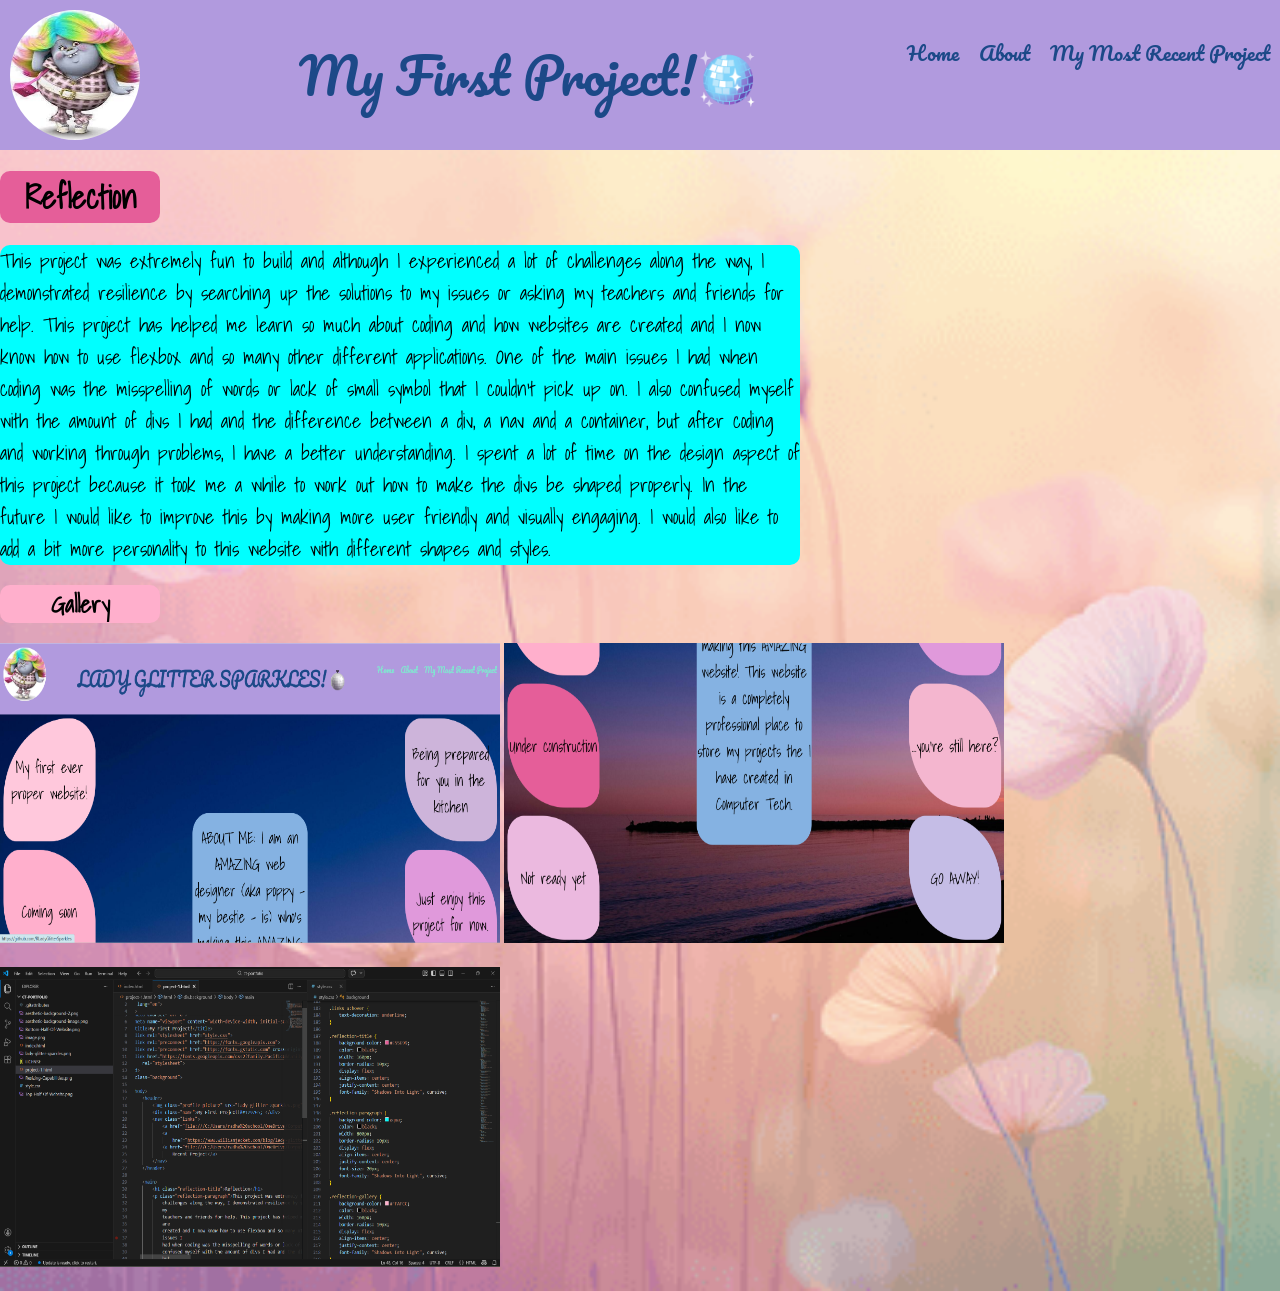
<file: project-1.html>
<!DOCTYPE html>
<html lang="en">

<head>
    <meta charset="UTF-8">
    <meta name="viewport" content="width=device-width, initial-scale=1.0">
    <title>My First Project!</title>
    <link rel="stylesheet" href="style.css">
    <link rel="preconnect" href="https://fonts.googleapis.com">
    <link rel="preconnect" href="https://fonts.gstatic.com" crossorigin>
    <link href="https://fonts.googleapis.com/css2?family=Pacifico&family=Shadows+Into+Light&display=swap"
        rel="stylesheet">
</head>
<div class="background">

    <body>
        <header>
            <img class="profile-picture" src="lady-glitter-sparkles.png" alt="Profile Picture Of Lady Glitter Sparkles">
            <div class="name">My First Project!&#129705; </div>
            <nav class="links">
                <a href="https://rladyglittersparkles.github.io/ct-portfolio/">Home</a>
                <a
                    href="https://www.williamjacket.com/blog/lady-glitter-sparkles-trolls-bridget/?srsltid=AfmBOor4QtBbRA3HBqJDfy9pSIqrzhaN39aPMHDauVfenh4LlJXzQMkb">About</a>
                <a href="./project-3.html">My Most
                    Recent Project</a>
            </nav>
        </header>

        <main>
            <h1 class="reflection-title">Reflection</h1>
            <p class="reflection-paragraph">This project was extremely fun to build and although I experienced a lot of
                challenges along the way, I demonstrated resilience by searching up the solutions to my issues or asking
                my teachers and friends for help. This project has helped me learn so much about coding and how websites
                are created and I now know how to use flexbox and so many other different applications. One of the main
                issues I had when coding was the misspelling of words or lack of small symbol that I couldn't pick up
                on. I also confused myself with the amount of divs I had and the difference between a div, a nav and a
                container, but after coding and working through problems, I have a better understanding. I spent a lot
                of time on the design aspect of this project because it took me a while to work out how to make the divs
                be shaped properly. In the future I would like to improve this by making more user friendly and visually
                engaging. I would also like to add a bit more personality to this website with different shapes and
                styles. </p>
            <h2 class="reflection-gallery">Gallery</h2>
            <img class="gallery" src="Top-Half-Of-Website.png" alt="The top half of the homescreen.">
            <img class="gallery" src="Bottom-Half-Of-Website.png" alt="The bottom half of the homescreen.">
            <img class="gallery" src="Screenshot 2026-03-31 084133.png" alt="The coding to create the website.">

        </main>

    </body>
</div>
</file>
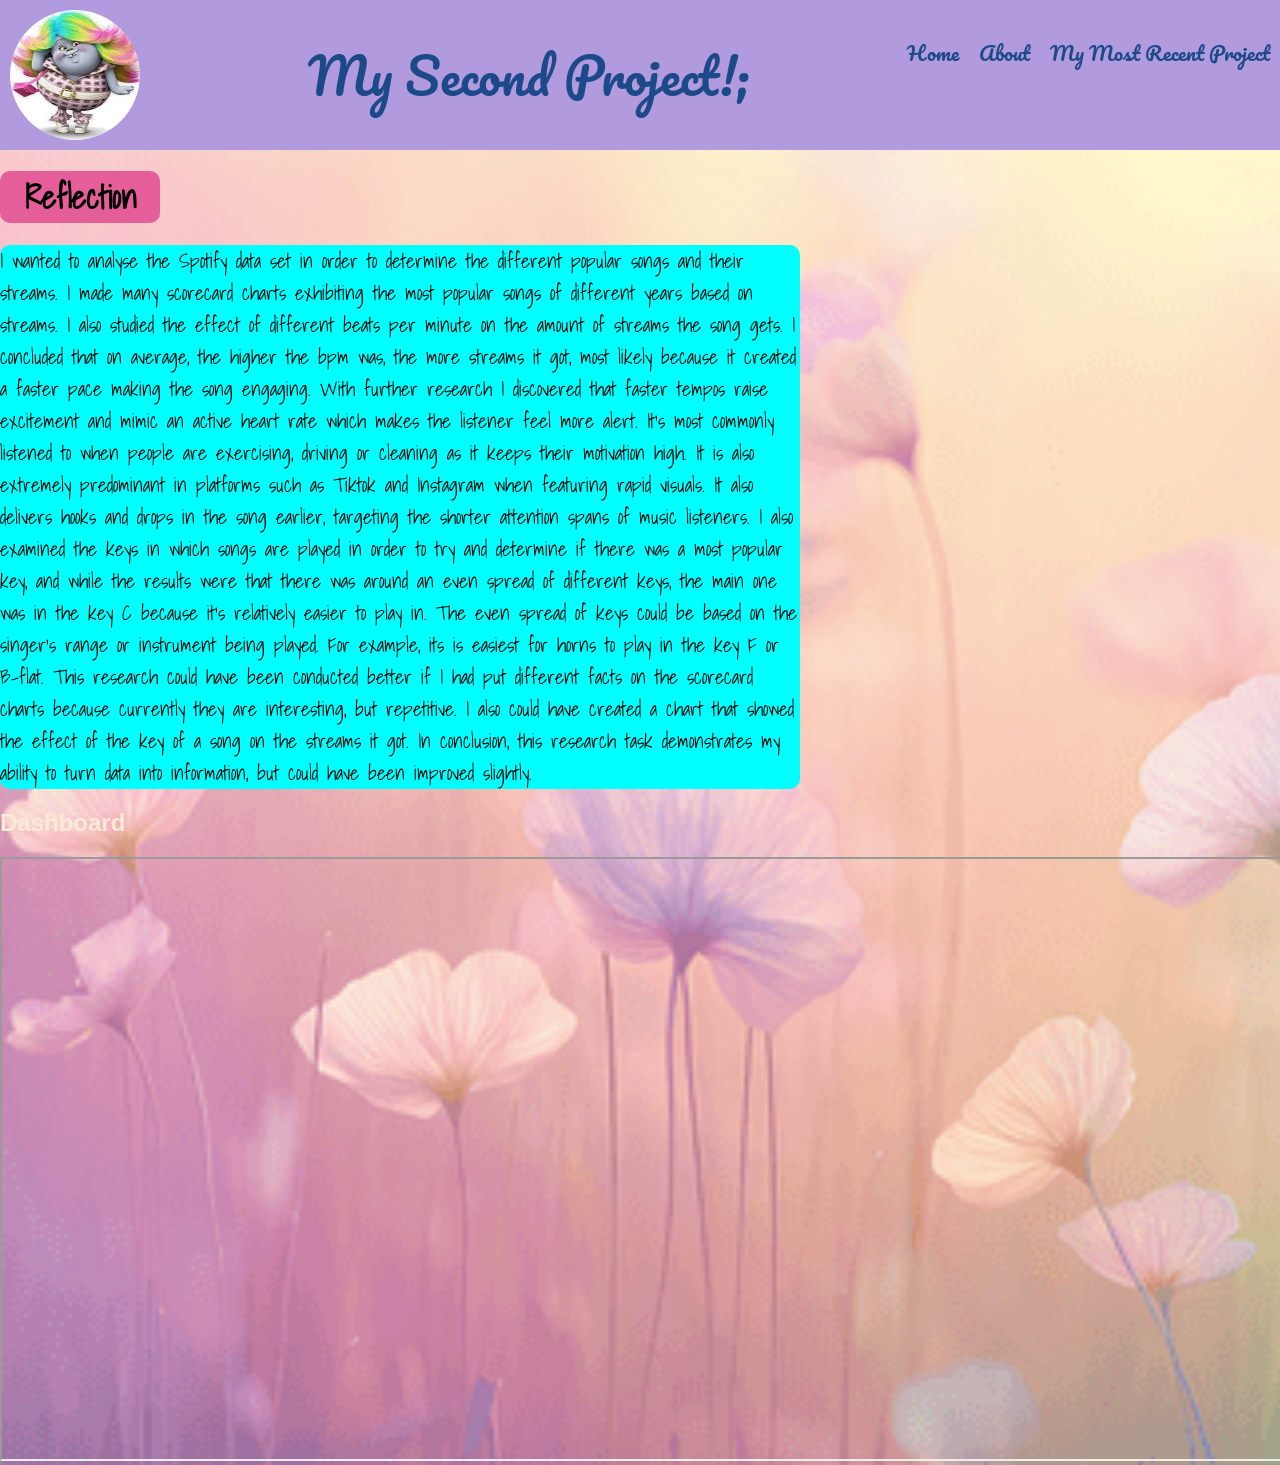
<file: project-2.html>
<!DOCTYPE html>
<html lang="en">

<head>
    <meta charset="UTF-8">
    <meta name="viewport" content="width=device-width, initial-scale=1.0">
    <title>My Second Project!</title>
    <link rel="stylesheet" href="style.css">
    <link rel="preconnect" href="https://fonts.googleapis.com">
    <link rel="preconnect" href="https://fonts.gstatic.com" crossorigin>
    <link href="https://fonts.googleapis.com/css2?family=Pacifico&family=Shadows+Into+Light&display=swap"
        rel="stylesheet">
</head>
<div class="background">

    <body>
        <header>
            <img class="profile-picture" src="lady-glitter-sparkles.png" alt="Profile Picture Of Lady Glitter Sparkles">
            <div class="name">My Second Project!; </div>
            <nav class="links">
                <a href="https://rladyglittersparkles.github.io/ct-portfolio/">Home</a>
                <a
                    href="https://www.williamjacket.com/blog/lady-glitter-sparkles-trolls-bridget/?srsltid=AfmBOor4QtBbRA3HBqJDfy9pSIqrzhaN39aPMHDauVfenh4LlJXzQMkb">About</a>
                <a href="./project-3.html">My Most
                    Recent Project</a>
            </nav>
        </header>

        <main>
            <h1 class="reflection-title">Reflection</h1>
            <p class="reflection-paragraph">I wanted to analyse the Spotify data set in order to determine the different
                popular songs and their streams. I made many scorecard charts exhibiting the most popular songs of
                different years based on streams. I also studied the effect of different beats per minute on the amount
                of streams the song gets. I concluded that on average, the higher the bpm was, the more streams it got,
                most likely because it created a faster pace making the song engaging. With further research I
                discovered that faster tempos raise excitement and mimic an active heart rate which makes the listener
                feel more alert. It's most commonly listened to when people are exercising, driving or cleaning as it
                keeps their motivation high. It is also extremely predominant in platforms such as Tiktok and Instagram
                when featuring rapid visuals. It also delivers hooks and drops in the song earlier, targeting the
                shorter attention spans of music listeners. I also examined the keys in which songs are played in order
                to try and determine if there was a most popular key, and while the results were that there was around
                an even spread of different keys, the main one was in the key C because it's relatively easier to play
                in. The even spread of keys could be based on the singer's range or instrument being played. For
                example, its is easiest for horns to play in the key F or B-flat. This research could have been
                conducted better if I had put different facts on the scorecard charts because currently they are
                interesting, but repetitive. I also could have created a chart that showed the effect of the key of a
                song on the streams it got. In conclusion, this research task demonstrates my ability to turn data into
                information, but could have been improved slightly.</p>
            <h2 class="reflection-dashboard">Dashboard</h2>
            <iframe class="Dashboard-iframe"
                src="https://docs.google.com/spreadsheets/d/e/2PACX-1vSrfaaWCkgO7kevLJMkVvBZvqSCWnqMOaJsXt6fW8pZVS7S4b_CLcxvt4vLGV6oGSX15ALD2XDrjU_R/pubhtml?gid=910398552&amp;single=true&amp;widget=true&amp;headers=false"></iframe>
        </main>
    </body>
</div>
</file>
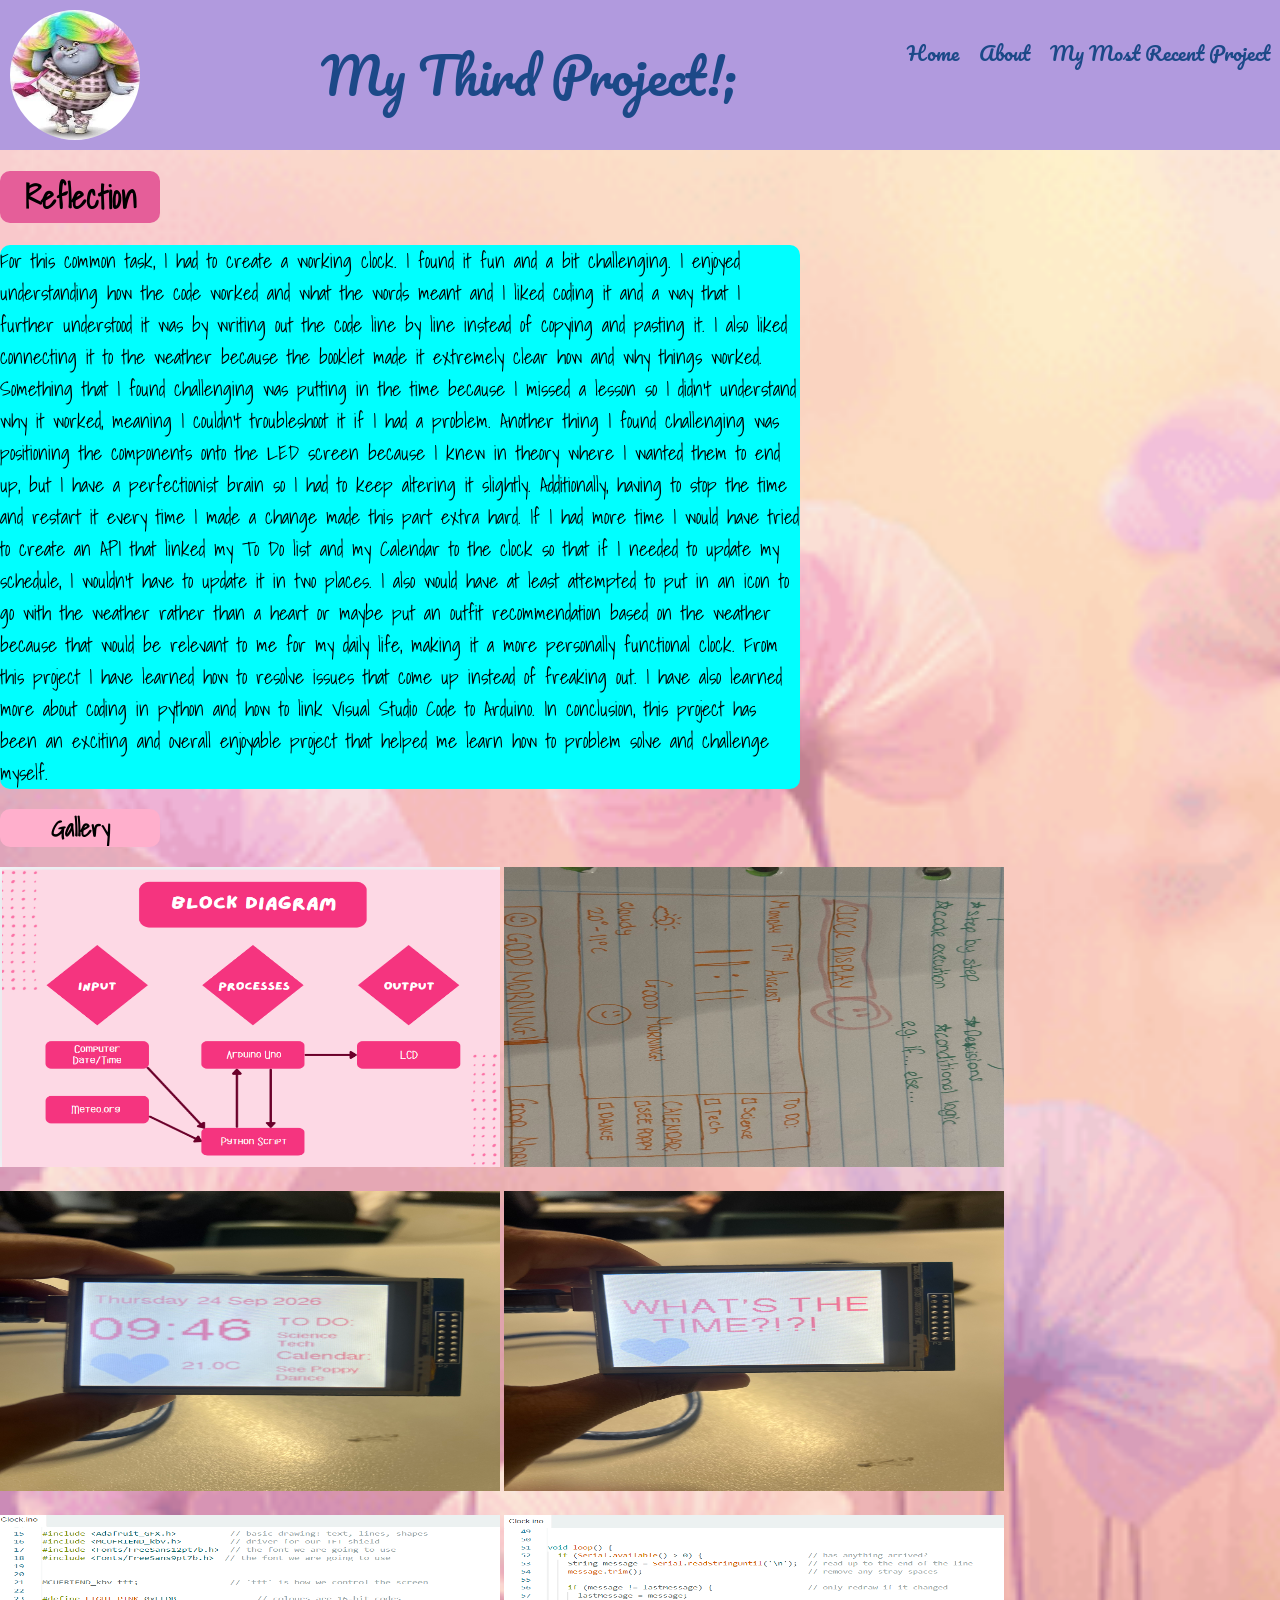
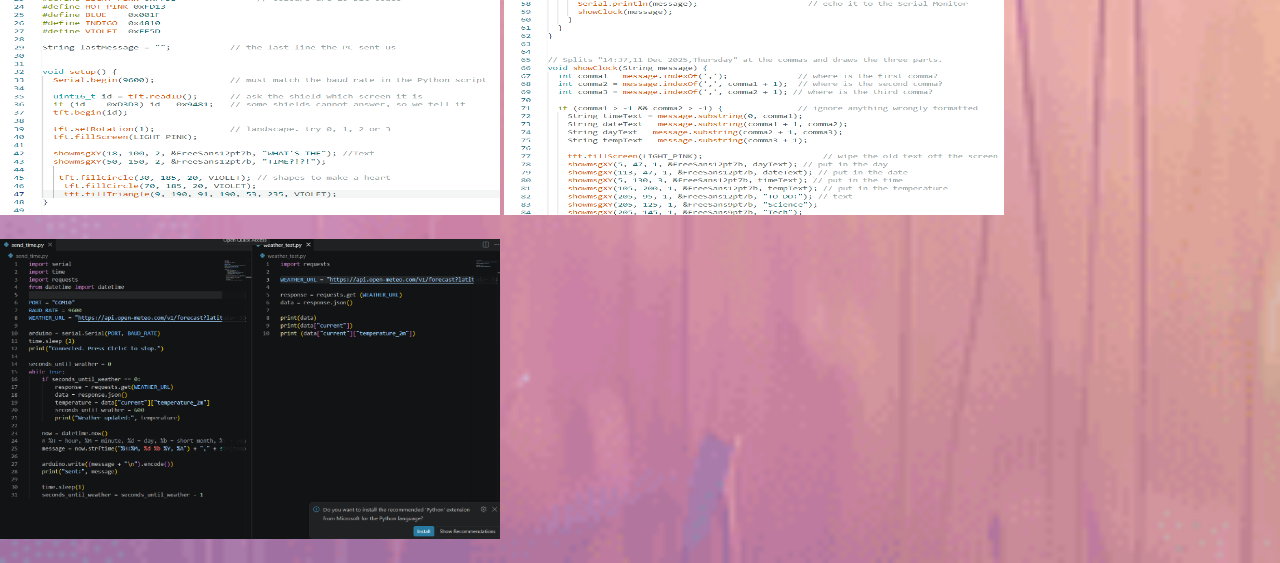
<file: project-3.html>
<!DOCTYPE html>
<html lang="en">

<head>
    <meta charset="UTF-8">
    <meta name="viewport" content="width=device-width, initial-scale=1.0">
    <title>My Third Project!</title>
    <link rel="stylesheet" href="style.css">
    <link rel="preconnect" href="https://fonts.googleapis.com">
    <link rel="preconnect" href="https://fonts.gstatic.com" crossorigin>
    <link href="https://fonts.googleapis.com/css2?family=Pacifico&family=Shadows+Into+Light&display=swap"
        rel="stylesheet">
</head>
<div class="background">

    <body>
        <header>
            <img class="profile-picture" src="lady-glitter-sparkles.png" alt="Profile Picture Of Lady Glitter Sparkles">
            <div class="name">My Third Project!; </div>
            <nav class="links">
                <a href="https://rladyglittersparkles.github.io/ct-portfolio/">Home</a>
                <a
                    href="https://www.williamjacket.com/blog/lady-glitter-sparkles-trolls-bridget/?srsltid=AfmBOor4QtBbRA3HBqJDfy9pSIqrzhaN39aPMHDauVfenh4LlJXzQMkb">About</a>
                <a href="./project-3.html">My Most
                    Recent Project</a>
            </nav>
        </header>

        <main>
            <h1 class="reflection-title">Reflection</h1>
            <p class="reflection-paragraph">For this common task, I had to create a working clock. I found it fun and a
                bit challenging. I enjoyed understanding how the code worked and what the words meant and I liked coding
                it and a way that I further understood it was by writing out the code line by line instead of copying
                and pasting it. I also liked connecting it to the weather because the booklet made it extremely clear
                how and why things worked. Something that I found challenging was putting in the time because I missed a
                lesson so I didn't understand why it worked, meaning I couldn’t troubleshoot it if I had a problem.
                Another thing I found challenging was positioning the components onto the LED screen because I knew in
                theory where I wanted them to end up, but I have a perfectionist brain so I had to keep altering it
                slightly. Additionally, having to stop the time and restart it every time I made a change made this part
                extra hard. If I had more time I would have tried to create an API that linked my To Do list and my
                Calendar to the clock so that if I needed to update my schedule, I wouldn’t have to update it in two
                places. I also would have at least attempted to put in an icon to go with the weather rather than a
                heart or maybe put an outfit recommendation based on the weather because that would be relevant to me
                for my daily life, making it a more personally functional clock. From this project I have learned how to
                resolve issues that come up instead of freaking out. I have also learned more about coding in python and
                how to link Visual Studio Code to Arduino. In conclusion, this project has been an exciting and overall
                enjoyable project that helped me learn how to problem solve and challenge myself. </p>
            <h2 class="reflection-gallery">Gallery</h2>
            <img class="gallery" src="Screenshot 2026-09-24 205114.png" alt="Block diagram">
            <img class="gallery" src="IMG_2358.jpeg" alt="Wireframe">
            <img class="gallery" src="IMG_4938.jpeg" alt="Connected screen">
            <img class="gallery" src="IMG_4939.jpeg" alt="Not connected screen">
            <img class="gallery" src="Screenshot 2026-09-24 203421.png" alt="Arduino Code 1">
            <img class="gallery" src="Screenshot 2026-09-24 203459.png" alt="Arduino Code 2">
            <img class="gallery" src="Screenshot 2026-09-24 203341.png" alt="Weather and Time Code">

    </body>
</div>
</file>
<file: style.css>
body {
    font-family: arial;
    color: antiquewhite;
    margin: 0;
    background-image: url(image.png);
    background-size: cover;
}

header {
    display: flex;
    flex-direction: row;
    flex-wrap: wrap;
    justify-content: space-between;
    align-items: center;
    font-size: 50px;
    background-color: #B19ADE;
    font-family: "Pacifico", cursive;
    font-weight: 400;
    font-style: normal;
}

.profile-picture {
    width: 130px;
    height: 130px;
    padding: 10px;
    border-radius: 100px;
}

.links {
    height: 80px;
    font-size: 20px;
    padding-right: 10px;
}

.links a {
    color: rgb(28, 73, 136);
    text-decoration: none;
}

.links a:hover {
    text-decoration: underline;
}

.name {
    color: rgb(28, 73, 136)
}

.page-layout {
    display: flex;
    flex-direction: column;
    justify-content: space-between;
}

.container {
    display: flex;
    gap: 20px;
    flex-wrap: wrap;
    justify-content: space-between;
}

.container-left {
    display: flex;
    flex-wrap: wrap;
    width: 300px;
}

.container-right {
    display: flex;
    flex-wrap: wrap;
    width: 300px;

}

.container-middle {
    align-self: center;
}

.item {
    width: 300px;
    height: 400px;
    background-color: rgb(226, 133, 179);
    font-size: 40px;
    color: rgb(0, 0, 0);
    font-family: sans-serif;
    display: inline-block;
    /* Allows divs to sit side-by-side */
    margin: 10px;
    /* Adds space between the circles */
    display: flex;
    justify-content: center;
    align-items: center;
    text-align: center;
    font-family: "Shadows Into Light", cursive;
    font-weight: 400;
    font-style: normal;
}


.item-middle {
    width: 350px;
    height: 800px;
    background-color: rgb(133, 178, 226);
    font-size: 40px;
    color: rgb(0, 0, 0);
    font-family: sans-serif;
    display: inline-block;
    margin: 10px;
    display: flex;
    justify-content: center;
    align-items: center;
    text-align: center;
    border-radius: 50px;
    font-family: "Shadows Into Light", cursive;
    font-weight: 400;
    font-style: normal;
}

.item-1 {
    border-radius: 250px 100px 175px 50px;
    background-color: #FFC8DC;
    text-decoration: none;
}

.item-1:hover {
    text-decoration: underline;
}

.item-2 {
    border-radius: 50px 175px 50px 175px;
    background-color: #FFAFCC;
    text-decoration: none;
}

.item-2:hover {
    text-decoration: underline;
}

.item-3 {
    border-radius: 50px 175px 50px 175px;
    background-color: #E55E99;
    text-decoration: none;
}

.item-3:hover {
    text-decoration: underline;
}

.item-4 {
    border-radius: 50px 175px 50px 175px;
    background-color: #EBB9DF;
}

.item-5 {
    border-radius: 50px 175px 50px 175px;
    background-color: #CDB4DA;
}

.item-6 {
    border-radius: 50px 175px 50px 175px;
    background-color: #E099DB;
}

.item-7 {
    border-radius: 50px 175px 50px 175px;
    background-color: #F4B6CF;
}

.item-8 {
    border-radius: 50px 175px 50px 175px;
    background-color: #C5BDE6;
}

.item:hover {
    background: pink;
    transform: scale(1.05)
}

.social-logo {
    width: 40px;
    height: 40px;
}

.links {
    display: flex;
    gap: 20px;
}

.links a {
    text-decoration: none;
}

.links a:hover {
    text-decoration: underline;
}

.reflection-title {
    background-color: #E55E99;
    color: black;
    width: 160px;
    border-radius: 10px;
    display: flex;
    align-items: center;
    justify-content: center;
    font-family: "Shadows Into Light", cursive;
}

.reflection-paragraph {
    background-color: aqua;
    color: black;
    width: 800px;
    border-radius: 10px;
    display: flex;
    align-items: center;
    justify-content: center;
    font-size: 20px;
    font-family: "Shadows Into Light", cursive;
}

.reflection-gallery {
    background-color: #FFAFCC;
    color: black;
    width: 160px;
    border-radius: 10px;
    display: flex;
    align-items: center;
    justify-content: center;
    font-family: "Shadows Into Light", cursive;
}

.gallery {
    height: 300px;
    width: 500px;
    padding-bottom: 20px;
}

.gallery-images {
    height: auto;
    width: auto;
}

.background {
    background-image: url(aesthetic-background-2.png);
    background-size: cover;
}

.Dashboard-iframe {
    width: 100%;
    height: 600px;
}
</file>
